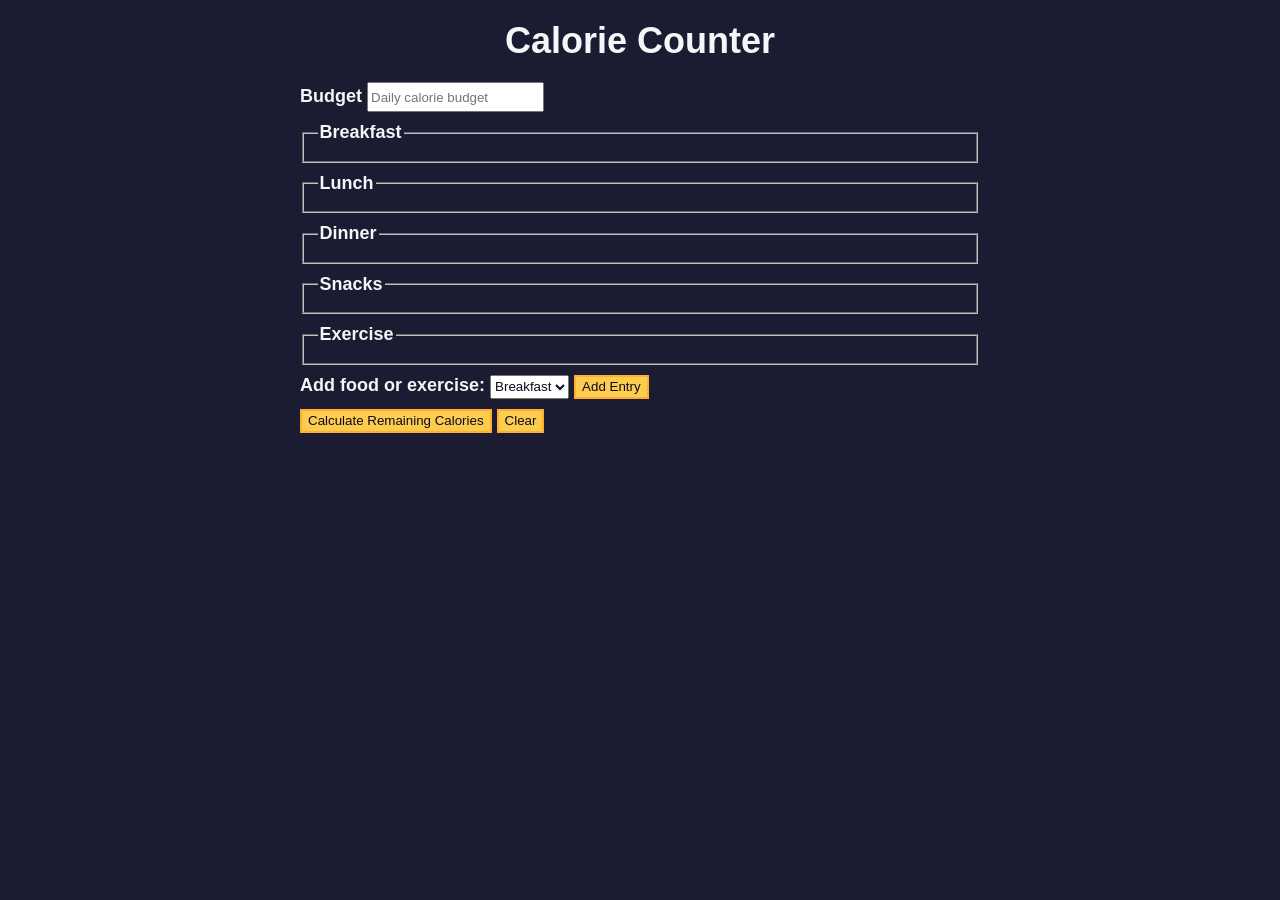
<file: Calorie Counter/index.html>
<!DOCTYPE html>
<html lang="en">
  <head>
    <meta charset="utf-8" />
    <meta name="viewport" content="width=device-width, initial-scale=1.0" />
    <link rel="stylesheet" href="styles.css" />
    <title>Calorie Counter</title>
  </head>
  <body>
    <main>
      <h1>Calorie Counter</h1>
      <div class="container">
        <form id="calorie-counter">
          <label for="budget">Budget</label>
          <input
            type="number"
            min="0"
            id="budget"
            placeholder="Daily calorie budget"
            required
          />
          <fieldset id="breakfast">
            <legend>Breakfast</legend>
            <div class="input-container"></div>
          </fieldset>
          <fieldset id="lunch">
            <legend>Lunch</legend>
            <div class="input-container"></div>
          </fieldset>
          <fieldset id="dinner">
            <legend>Dinner</legend>
            <div class="input-container"></div>
          </fieldset>
          <fieldset id="snacks">
            <legend>Snacks</legend>
            <div class="input-container"></div>
          </fieldset>
          <fieldset id="exercise">
            <legend>Exercise</legend>
            <div class="input-container"></div>
          </fieldset>
          <div class="controls">
            <span>
              <label for="entry-dropdown">Add food or exercise:</label>
              <select id="entry-dropdown" name="options">
                <option value="breakfast" selected>Breakfast</option>
                <option value="lunch">Lunch</option>
                <option value="dinner">Dinner</option>
                <option value="snacks">Snacks</option>
                <option value="exercise">Exercise</option>
              </select>
              <button type="button" id="add-entry">Add Entry</button>
            </span>
          </div>
          <div>
            <button type="submit">
              Calculate Remaining Calories
            </button>
            <button type="button" id="clear">Clear</button>
          </div>
        </form>
        <div id="output" class="output hide"></div>
      </div>
    </main>
    <script src="script.js"></script>
  </body>
</html>
</file>
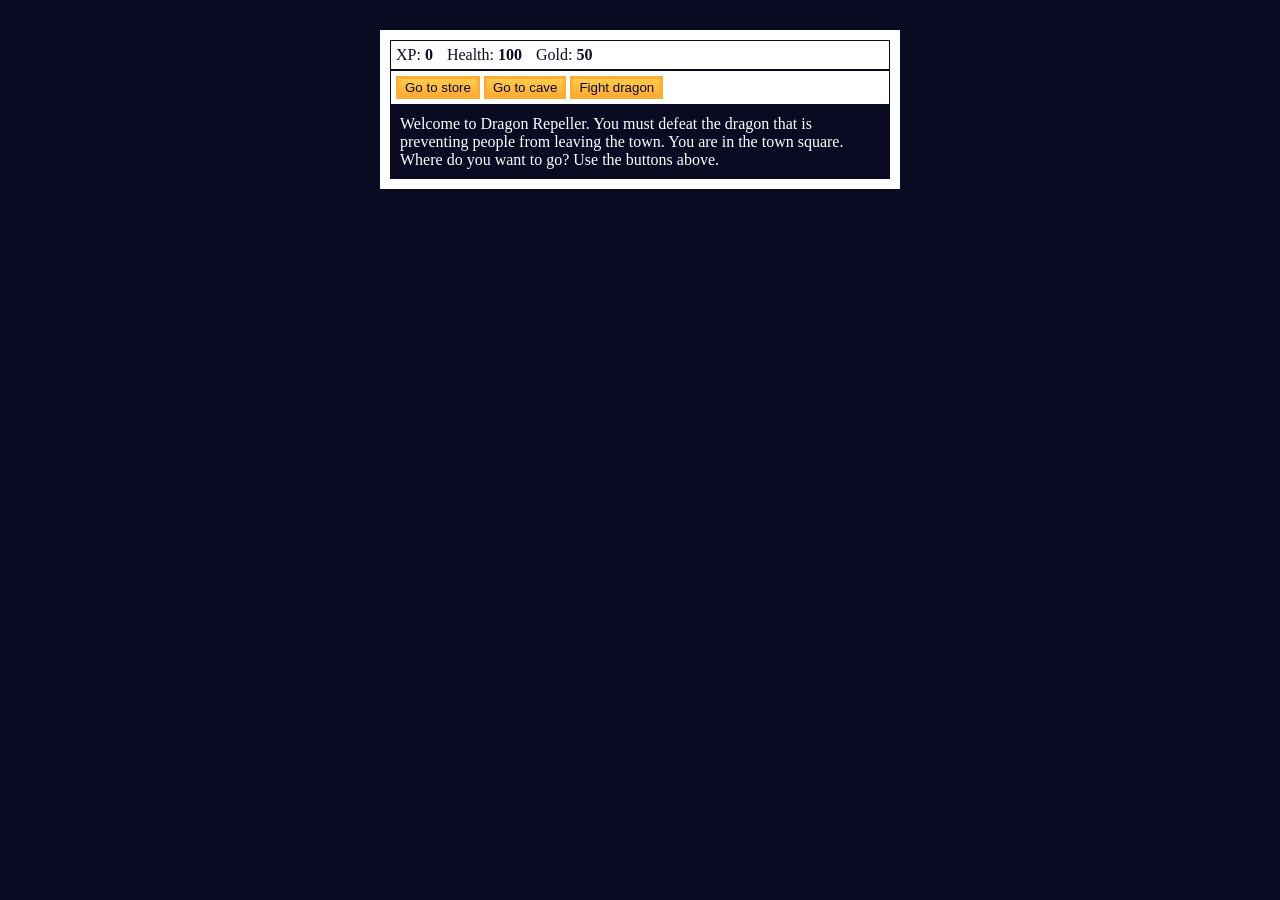
<file: RPG game/index.html>
<!DOCTYPE html>
<html lang="en">
  <head>
    <meta charset="utf-8">
    <link rel="stylesheet" href="styles.css">
    <title>RPG - Dragon Repeller</title>
  </head>
  <body>
    <div id="game">
      <div id="stats">
        <span class="stat">XP: <strong><span id="xpText">0</span></strong></span>
        <span class="stat">Health: <strong><span id="healthText">100</span></strong></span>
        <span class="stat">Gold: <strong><span id="goldText">50</span></strong></span>
      </div>
      <div id="controls">
        <button id="button1">Go to store</button>
        <button id="button2">Go to cave</button>
        <button id="button3">Fight dragon</button>
      </div>
      <div id="monsterStats">
        <span class="stat">Monster Name: <strong><span id="monsterName"></span></strong></span>
        <span class="stat">Health: <strong><span id="monsterHealth"></span></strong></span>
      </div>
      <div id="text">
        Welcome to Dragon Repeller. You must defeat the dragon that is preventing people from leaving the town. You are in the town square. Where do you want to go? Use the buttons above.
      </div>
    </div>
    <script src="script.js"></script>
  </body>
</html>
</file>
<file: Calorie Counter/styles.css>
:root {
    --light-grey: #f5f6f7;
    --dark-blue: #0a0a23;
    --fcc-blue: #1b1b32;
    --light-yellow: #fecc4c;
    --dark-yellow: #feac32;
    --light-pink: #ffadad;
    --dark-red: #850000;
    --light-green: #acd157;
  }
  
  body {
    font-family: "Lato", Helvetica, Arial, sans-serif;
    font-size: 18px;
    background-color: var(--fcc-blue);
    color: var(--light-grey);
  }
  
  h1 {
    text-align: center;
  }
  
  .container {
    width: 90%;
    max-width: 680px;
  }
  
  h1,
  .container,
  .output {
    margin: 20px auto;
  }
  
  label,
  legend {
    font-weight: bold;
  }
  
  .input-container {
    display: flex;
    flex-direction: column;
  }
  
  button {
    cursor: pointer;
    text-decoration: none;
    background-color: var(--light-yellow);
    border: 2px solid var(--dark-yellow);
  }
  
  button,
  input,
  select {
    min-height: 24px;
    color: var(--dark-blue);
  }
  
  fieldset,
  label,
  button,
  input,
  select {
    margin-bottom: 10px;
  }
  
  .output {
    border: 2px solid var(--light-grey);
    padding: 10px;
    text-align: center;
  }
  
  .hide {
    display: none;
  }
  
  .output span {
    font-weight: bold;
    font-size: 1.2em;
  }
  
  .surplus {
    color: var(--light-pink);
  }
  
  .deficit {
    color: var(--light-green);
  }
</file>
<file: RPG game/styles.css>
body {
    background-color: #0a0a23;
  }
  
  #text {
    background-color: #0a0a23;
    color: #ffffff;
    padding: 10px;
  }
  
  #game {
    max-width: 500px;
    max-height: 400px;
    background-color: #ffffff;
    color: #ffffff;
    margin: 30px auto 0px;
    padding: 10px;
  }
  
  #controls,
  #stats {
    border: 1px solid #0a0a23;
    padding: 5px;
    color: #0a0a23;
  }
  
  #monsterStats {
    display: none;
    border: 1px solid #0a0a23;
    padding: 5px;
    color: #ffffff;
    background-color: #c70d0d;
  }
  
  .stat {
    padding-right: 10px;
  }
  
  button {
    cursor: pointer;
    color: #0a0a23;
    background-color: #feac32;
    background-image: linear-gradient(#fecc4c, #ffac33);
    border: 3px solid #feac32;
  }
</file>
